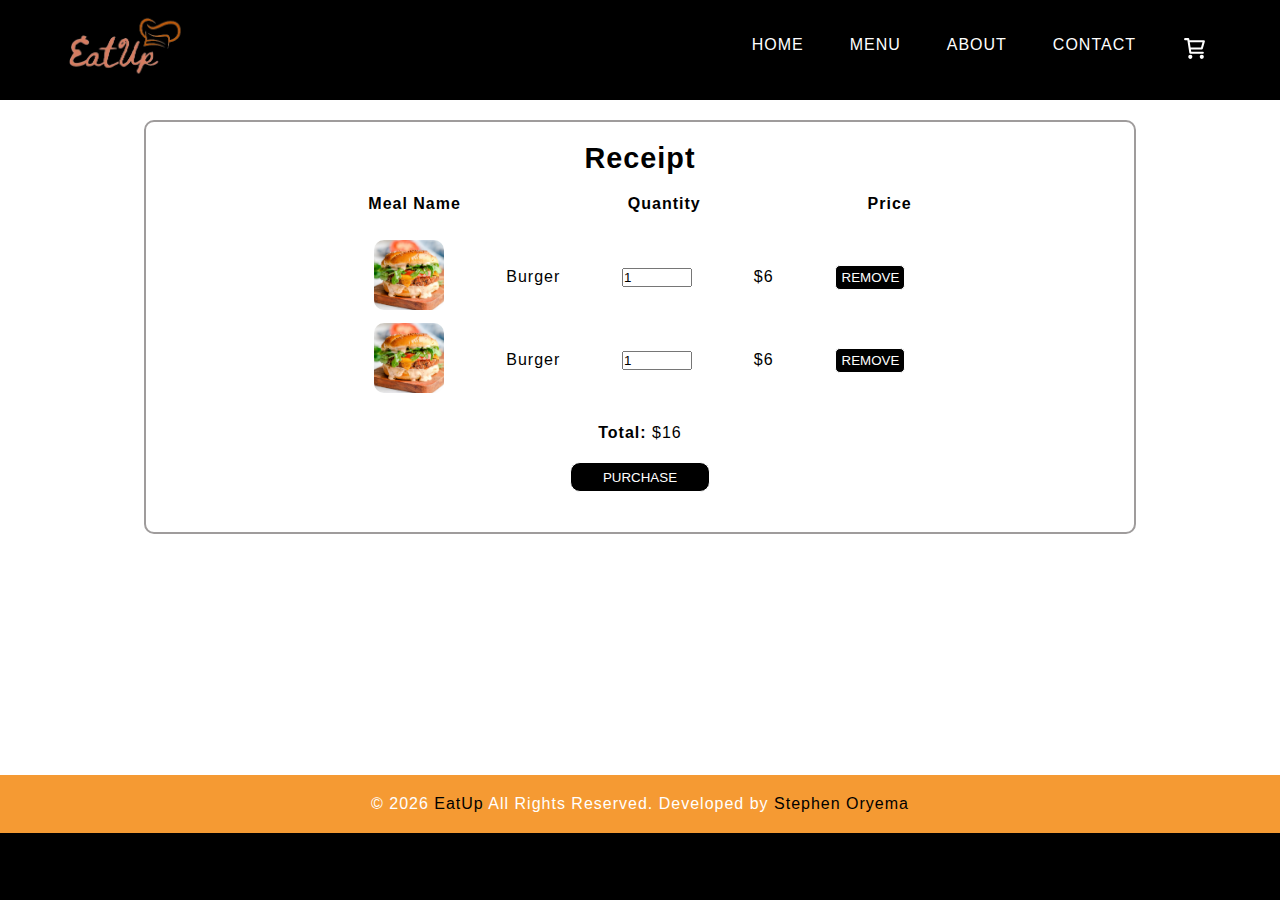
<file: cart.html>
<!DOCTYPE html>
<html lang="en">
<head>
    <meta charset="UTF-8">
    <meta name="viewport" content="width=device-width, initial-scale=1.0">
    <link rel="preconnect" href="https://fonts.googleapis.com">
    <link rel="preconnect" href="https://fonts.gstatic.com" crossorigin>
    <link href="https://fonts.googleapis.com/css2?family=Roboto+Condensed&display=swap" rel="stylesheet">
    <link rel="stylesheet" href="https://fonts.googleapis.com/css2?family=Material+Symbols+Outlined:opsz,wght,FILL,GRAD@24,400,0,0" />
    <link rel="icon" type="image/png" href="/images/header-logo.png">
    <link rel="stylesheet" href="style.css">
    <title>Cart - Eat Up</title>
</head>
<body>
    <header id="header">
        <div class="logo">
            <a href="index.html"><img id="logo" src="/images/header-logo.png" alt="logo"></a>
        </div>
        <input type="checkbox" id="nav_check" hidden>
        <nav>
            <ul id="nav-menu">
                <li>
                    <a href="index.html" id="nav-link">Home</a>
                </li>
                <li>
                    <a href="menu.html" id="nav-link">Menu</a>
                </li>
                <li>
                    <a href="about.html" id="nav-link">About</a>
                </li>
                <li>
                    <a href="contact.html" id="nav-link">Contact</a>
                </li>
                <li>
                    <a href="cart.html">
                        <img src="/images/cart-shopping-svgrepo-com.svg" id="cart-icon" alt="Cart Icon"> 
                    </a>
                </li>
            </ul>
        </nav>
        <label for="nav_check" class="hamburger">
            <div></div>
            <div></div>
            <div></div>
        </label>
    </header>

    <section id="scrollSection" class="scrollSection cart-section">
        <div id="receipt-container">
            <h1 class="cart-header">Receipt</h1>
            <div class="cart-receipt-row">                
                <span class="item-header"> Meal Name</span>
                <span class=" item-header">Quantity</span>
                <span class="item-header">Price</span>                
            </div>
            <div class="receipt-item">
                <div class="receipt-div">
                    <span>
                        <img src="/images/burger.jpg" width="70px" height="70px">
                    </span>
                    <span class="item-title">Burger</span>                                   
                    <span><input type="number" value="1" min="1" class="item-quantity"></span> 
                    <span class="item-price">$6</span>                                   
                    <span>                        
                        <button type="button" class="remove-btn">REMOVE</button>
                    </span>
                </div>
                <div class="receipt-div">
                    <span>
                        <img src="/images/burger.jpg" width="70px" height="70px">
                    </span>
                    <span class="item-title">Burger</span>
                                    
                    <span><input type="number" value="1" min="1" class="item-quantity"></span> 
                    <span class="item-price">$6</span>                                   
                    <span>                        
                        <button type="button" class="remove-btn">REMOVE</button>
                    </span>
                </div>
            </div>
            <div id="total">
                <span><strong>Total:</strong></span>
                <span class="total-cost">$16</span><br>
                <button type="button" id="purchase-btn" >PURCHASE</button>
            </div>
        </div>
    </section>

    <footer>
        <div id="footer-div">
            <span>&copy; <span id="year"></span></span>
            <a href="index.html">EatUp</a>
            <span>All Rights Reserved. Developed by</span>
            <a href="https://oryemasteph.netlify.app/" target="_blank"> Stephen Oryema</a>
        </div>
    </footer> 
    
    <script src="app.js"></script>
</body>
</html>
</file>
<file: style.css>
* {
    margin: 0;
    padding: 0;
    font-family: 'Open Sans', sans-serif;
    text-decoration: none;
    list-style: none;
    box-sizing: border-box;
}

html {
    scroll-behavior: smooth;
  }  

body {
    background: #000;
    font-size: 16px;
    width: 100%;
    letter-spacing: 1px;
}

/* Navigation */

header {
    background-color: rgba(0, 0, 0,1);
    width: 100%;
    height: 100px;
    display: flex;
    align-items: center;
    justify-content: space-between;
    padding: 0 50px;
    position: fixed;
    z-index: 999;
    transition: height 0.05s ease, background-color 0.05s ease;
    top: 0;
}

header .logo {
    width: 200px;
}

header img{
    width: 70%;
    height: 50%;
}

header nav ul {
    display: flex;
}

header nav ul li a {
    display: inline-block;
    color:#fff;
    padding: 5px 0;
    margin: 0 20px;
    border: 3px solid transparent;
    text-transform: uppercase;
    transition: 0.2s;
}

header nav ul li a:hover,
header nav ul li a.active {
    border-bottom-color: #f59a33;
    transition: ease-in;
    transition-duration: 100ms;
    color: #f59a33;
}
.hamburger {
    cursor: pointer;
    display: none;
}
.hamburger div {
    width: 30px;
    height: 3px;
    margin: 5px 0;
    background: #fff;
}

/* Home slideshow*/

.slideSection{
    width: 100%;
    margin-top: 100px;
}

.scrollSection{
    width: 100%;
    margin-top: 100px;
    height: fit-content;
}

.mySlides {
    display: none;
    width: 100%;
    height: 40%;
}
#slide-img {
    vertical-align: top;
    width: 100%;
    height: 70vh;
    object-fit: cover;
}

.slideshow-container {
  max-width: 100%;
  position: relative;
  margin:0 auto;
}

.prev, .next {
  cursor: pointer;
  position: absolute;
  top: 35%;
  width: auto;
  padding: 16px;
  margin-top: -22px;
  color: white;
  font-weight: bold;
  font-size: 2rem;
  opacity: 0;
  transition: opacity 0.8s ease;
  border-radius: 0 3px 3px 0;
  user-select: none;
  z-index: 2;
}

.slideshow-container:hover .next {
    opacity: 1;
}

.slideshow-container:hover .prev {
    opacity: 1;
}


.next {
  right: 0;
  border-radius: 3px 0 0 3px;
}


.prev:hover, .next:hover {
  background-color: rgba(0,0,0,0.8);
  opacity: 0.1;
}

.text {
  padding: 8px 12px;
  position: absolute;
  bottom: 40%;
  left: 5%;
  width: 90%;
  text-align: left;
  height: auto;
  
}

.text h1{ 
    font-size: 2em;   
    color: #fff;
    text-transform: uppercase;
    font-weight: bold;
}

.text p{
    font-size: 1.6em; 
    color: #fff;
    margin-bottom: 15px;
    font-weight: bold;
}

.text a{
    width: 20vw;
    height: auto;
    font-size: 1.1em;
    font-weight: bold;
    padding: 4px 20px 4px 20px;
    border-radius: 30px;
    cursor: pointer;
    background-color: #f59a33;
    color: #000;
}

 .text a:hover {
    color: #fff;
    background-color: #000;
}

.fade {
    animation-name: fade;
    animation-duration: 2s;
  }
  
  @keyframes fade {
    from {
      opacity: 0.4;
    }
    to {
      opacity: 1;
    }
  }

#home-menu{
    width: 100%;
    height: fit-content;
    background-color: #f59a33;
    color: #fff;
    margin-top: -20px;
    text-align: center;
    padding: 30px auto;
}

.home-menu-container{
    width: 95%;
    margin: auto;
    --auto-grid-min-size: 18rem;
    display: grid;
    grid-template-columns: repeat(auto-fit, minmax(var(--auto-grid-min-size), 2fr));
    grid-gap: 0.5rem;
    padding-bottom: 50px;
}

#home-menu-div{
    width: 100%;
    margin-top: 30px;
    margin-left: auto;
    margin-right: auto;
}

#home-menu-div img{
    width: 70px;
    height: auto;
    color: #000;
}

#home-menu-div h2{
    color: #000;
    font-size: 1.6em;
}

#home-menu-div p{
    margin: 10px auto 40px auto;
}

#home-menu-div a{
    width: auto;
    height: 50px;
    font-size: 1.2em;
    font-weight: bold;
    padding: 8px 20px 8px 20px;
    border-radius: 30px;
    cursor: pointer;
    background-color: #000;
    color: #fff;
    margin-top: 10px;
}

#home-menu-div a:hover{
    background-color: #fff;
    color: #000;
}

#specials{
    width: 100%;
    height:fit-content;
    background-color: #fff;
    text-align: center;
}

#specials > div{
    width: 100%;
    margin: auto;
    padding-top: 20px;
    padding-bottom: 40px;
}

#specials > div> h1{
    font-size: 1.8em;
    margin: 0 auto 20px auto;
}

#special-container{
    width: 100%;
    margin: auto;
    --auto-grid-min-size: 18rem;
    display: grid;
    grid-template-columns: repeat(auto-fit, minmax(var(--auto-grid-min-size), 2fr));
    grid-gap: 0.5rem;
}

#special-container > div{
    width: 100%;
    margin: auto;
    text-align: center;
}

#special-img{
    width: 300px;
    height: auto;
    border-radius: 50%;
    margin: auto;
}

#special-container > div > h2 {
    font-size: 1.6em;
    margin: 30px auto;
}

#specials a{
    width: 200px;
    height: auto;
    font-size: 1.2em;
    font-weight: bold;
    padding: 8px 40px 8px 40px;
    border-radius: 30px;
    cursor: pointer;
    background-color: #f59a33;
    color: #000;
}

 #specials a:hover {
    color: #fff;
    background-color: #000;
}

#contact {
    width: 100%;
    height: fit-content;
}

#contact-container{
    width: 95%;
    margin: 30px auto;
    --auto-grid-min-size: 18rem;
    display: grid;
    grid-template-columns: repeat(auto-fit, minmax(var(--auto-grid-min-size), 2fr));
    grid-gap: 0.5rem;
}

#contact-map iframe{
    width: 95%;
    text-align: center;
    padding: 5px;
    margin: auto;
}

#contact-about{
    width: 95%;
    color: #000;
    background-color: #f59a33;
    text-align: center;
    padding: 5px;
    margin: auto;
}

#contact-about h1{
    font-size: 1.8em;
    margin: 10px;
}

#contact-about p{
    margin: 10px;
    font-size: 1.2em;
}

#contact-about img{
    width: 120px;
    height: auto;
}

#contact-form h1{
    font-size: 1.8em;
    margin: 10px;
    color: #fff;
    text-align: center;
}

#contact-form form{
    width: 95%;
    text-align: center;
    margin: auto;
}

#contact-form > form > input{
    width: 100%;
    height: 50px;
    margin: 3px auto; 
    padding-left: 10px;
    padding-right: 10px;
}

#contact-form form input::placeholder{
    color: #9e9b9b;
}

#contact-form form select{
    width: 100%;
    margin: 3px auto;
    height: 50px;
    padding-left: 10px;
    padding-right: 10px;
}

#contact-form form textarea{
    width: 100%;
    margin: 3px auto;
    height: 100px;
    padding-left: 10px;
    padding-right: 10px;
}

#contact-form form textarea::placeholder{
    color: #9e9b9b;
}

#contact-form form #btn{
    width: 200px;
    height: auto;
    font-size: 16px;
    font-weight: bold;
    padding: 8px 40px 8px 40px;
    border-radius: 30px;
    cursor: pointer;
    background-color: #f59a33;
    color: #000;
    border: none;
}

#contact-form form #btn:hover{
    background-color: #fff;
    color: #000;
}

footer{
    width: 100%;
    background-color: #f59a33;
    text-align: center;
    color: #fff;
    align-content: center;
    padding: 20px;
}

#footer-div a{
    color: #000;
    
}

#footer-div a:hover{
    color: #ffffff;
    
}

/* Menu page */

.menu-header{
    width: 100%;
    margin:0 auto;
    position: relative;
}
.menu-header-img{
    width: 100%;
    vertical-align: top;
    height: 70vh;
    object-fit: cover;
}

.menu-text{
    position: absolute;
    top: 20%;
    padding-left: 5vw;
    text-align: center;
}

.menu-text h1{
    color: #fff;
    font-size: 2em;
    font-weight: bolder;
    text-transform: uppercase;
    padding-bottom: 20px;
}

.menu-text a{
    width: 9vw;
    height: auto;
    font-size: 1.2em;
    font-weight: bold;
    padding: 0.5vw 2vw;
    border-radius: 30px;
    cursor: pointer;
    background-color: #f59a33;
    color: #000;
}

.menu-text a:hover{
    background-color: #000;
    color: #fff;
}

#menu-section {
    width: 100%;
    background-color: #fff;
    height: fit-content;
}

#main-menu-container{
    width: 100%;
    margin: auto;
}

#main-menu-container h1{
    text-align: center;
    font-size: 1.8em;
    padding-top: 20px;
}

#menu-container{
    width: 100%;
    margin: auto;
}

#menu-container-category1{
    width: 100%;
    margin: auto;
    display: flex;
    justify-content: space-around;
    padding-top: 20px;
    padding-bottom: 20px;
}

#menu-container-category2 {
    width: 100%;
    margin: auto;
    display: flex;
    flex-direction: row-reverse;
    padding-top: 20px;
    padding-bottom: 20px;
}

.food-menu1{
    width: 90%;
    margin: 0 auto;
    padding-right: 70px;
}

.food-menu2{
    width: 90%;
    margin: 0 auto;
    padding-left: 70px;
}

.food-menu1 h2, .food-menu2 h2{
    text-align: center;
    padding: 5px;
    font-size: 1.4em;
    background-color: #f59a33;
}

.food {
    display: flex;
    width: 100%;
    margin: 20px auto;
    justify-content: space-around;
}

.food-cat{
    text-align: left;
    display: flex;
    flex-direction: column;
}

.food-name, .food-price{
    font-size: 1.1em;
    margin-top: 10px;
}


.menu-img-container1{
    width: 90%;
    margin: auto;
    justify-content: left;
    background-color: #f59a33;
    border-top-left-radius: 170px;
    border-bottom-left-radius: 170px;
}

.menu-img-container2{
    width: 90%;
    margin: auto;
    text-align: right;
    background-color: #f59a33;
    border-top-right-radius: 170px;
    border-bottom-right-radius: 170px;
}

.menu-img-container1 img, .menu-img-container2 img{
    width: 350px;
    border-radius: 50%;
}

.order-btn{
    width: 100%;
    margin: 20px auto;
    text-align: center;
    padding-bottom: 20px;
}

.order-btn a{
    width: 200px;
    height: auto;
    font-size: 1.2em;
    font-weight: bold;
    padding: 5px 30px;
    border-radius: 30px;
    cursor: pointer;
    background-color: #f59a33;
    color: #000;
}

.order-btn a:hover{
    background-color: #000;
    color: #fff;

}

/* About Page */
#about-desc{
    width: 100%;
    background-color: #f59a33;
    height: fit-content;
    color: #000;
}

#about-desc h2{
    text-align: center;
    padding: 20px;
    font-size: 1.6em;
}

#about-desc p{
    text-align: center;
    padding: 20px;
    font-size: 1.2em;
}

#contact-desc{
    width: 100%;
    background-color: #f59a33;
    height: fit-content;
    color: #000;
}

#contact-desc h2{
    text-align: center;
    padding: 20px;
    font-size: 1.6em;
}

#contact-desc p{
    text-align: center;
    padding: 20px;
    font-size: 1.2em;
}

#food-category{
    width: 100%;
    height: fit-content;
    background-color: #fff;
    text-align: center;
    padding-top: 20px;
    padding-bottom: 30px;
}

#food-category h2{
    font-size: 1.8em;
    padding-top: 10px;
    padding-bottom: 10px;
}

#food-category select{
    font-size: 1.1em;
    margin: 15px auto;
}

.food-container{
    display: flex;
    flex-direction: row;
    flex-wrap: wrap;
    width: 95%;
    margin: auto;
}

#food-product{
    margin: 10px  auto;
    border: 1px solid grey;
    border-radius: 10px;
    background-color: #f59a33;
}


#food-product:hover{
    transform: scale(1.05);
}

#food-img{
    width: 300px;
    height: auto;
    margin: auto;
    object-fit: cover;
    border-top-left-radius: 10px;
    border-top-right-radius: 10px;
}

#food-img:hover{
    opacity: 0.9;
}

#food-header{
    font-size: 1.1em;
    margin: 5px auto;
}

#foo-product p{
    font-size: 1em;
    margin: auto;
    padding-top: 5px;
    padding-bottom: 10px;
}

#food-cost {
    font-weight: bold;
}

/* Cart Page */
.add-to-cart{
    width: 120px;
    font-size: 1.2em;
    margin: 20px;
    border-radius: 5px;
}

.add-to-cart:hover{
    color: #f59a33;
    background-color: #000;
}

#cart-icon {
    width: 25px;
    height: auto;
}

.cart-section {
    width: 100%;
    padding: 20px;
    min-height: 75vh;
    background-color: #fff;
}

#receipt-container{
    width: 80%;
    margin: auto;
    border: 2px solid #9f9c9c;
    border-radius: 10px;
}

.cart-header{
    font-size: 1.8em;
    padding-top: 20px;
    padding-bottom: 20px;
    text-align: center;
}

.cart-receipt-row{
    width: 55%;
    margin: auto;
    padding-bottom: 20px;
    display: flex;
    justify-content: space-between;
    align-items: center;
}

.item-header{
    font-weight: bold;
}

.receipt-item{
    width: 100%;
}


.receipt-div{
    width: 60%;
    margin: 5px auto;
    display: flex;
    justify-content: space-around;
    align-items: center;
}

.receipt-div span{
    padding: 2px;
}

.receipt-div span img{
    border-radius: 10px;
}

.receipt-div span input{
    width: 70px;
}

.remove-btn{
    cursor: pointer;
    background-color: #000;
    border: 1px solid #fff;
    color: #fff;
    width: 70px;
    height: 25px;
    border-radius: 5px;
}

#total{
    width: 100%;
    margin:20px auto;
    display: inline-block;
    text-align: center;
}

#total button{
    cursor: pointer;
    margin: 20px auto;
    width: 140px;
    height: 30px;
    border-radius: 10px;
    background-color: #000;
    border: 1px solid #fff;
    color: #fff;
}

#total button:hover{
    background-color: #f59a33;
    color: #000;
}

@media only screen and (max-width: 625px) {
    .hamburger {
        display: block;
        color: #fff;
    }

    .hamburger.active div:nth-child(2) {
        opacity: 0;
    }

    .hamburger.active div:nth-child(1) {
        transform: translateY(8px) rotate(45deg);
    }

    .hamburger.active div:nth-child(3) {
        transform: translateY(-8px) rotate(-45deg);
    }

    header nav {
        position: absolute;
        width: 100%;
        left: -100%;
        top: 70px;
        background: #000;
        padding: 30px;
        transition: 0.3s;
    }

    header #nav_check:checked ~ nav {
        left: 0;
    }

    header nav ul {
        display: block;
    }

    header nav ul li a {
        margin: 5px 0;
    }

    #menu-container div:nth-child(3) {
     display: flex;
     flex-direction: column;
    }

    #menu-container div:nth-child(4) {
     display: flex;
     flex-direction: column;
    }

    .receipt-div{
        width: 100%;
    }

    .cart-receipt-row{
        width: 80%;
    }

    #receipt-container{
        width: 100%;
        margin: auto;
        border: 2px solid #9f9c9c;
        border-radius: 10px;
    }

    #contact-map iframe{
        width: 100%;
    }
}

@media only screen and (max-width: 900px){
    header nav ul li a{
        margin: 0 10px;
    }
    
    #menu-container-category1, 
    #menu-container-category2, 
    #menu-container-category3, 
    #menu-container-category4, 
    #menu-container-category5{
        display: flex;
        flex-direction: column;
    }

    .menu-img-container1 img, .menu-img-container2 img{
        width: 300px;
        border-radius: 50%;
    }

    .food-menu1{
        padding-right: 0;
        margin: auto;
    }

    .food-menu2 {
        padding-left: 0;
        margin: auto
    }
}
</file>
